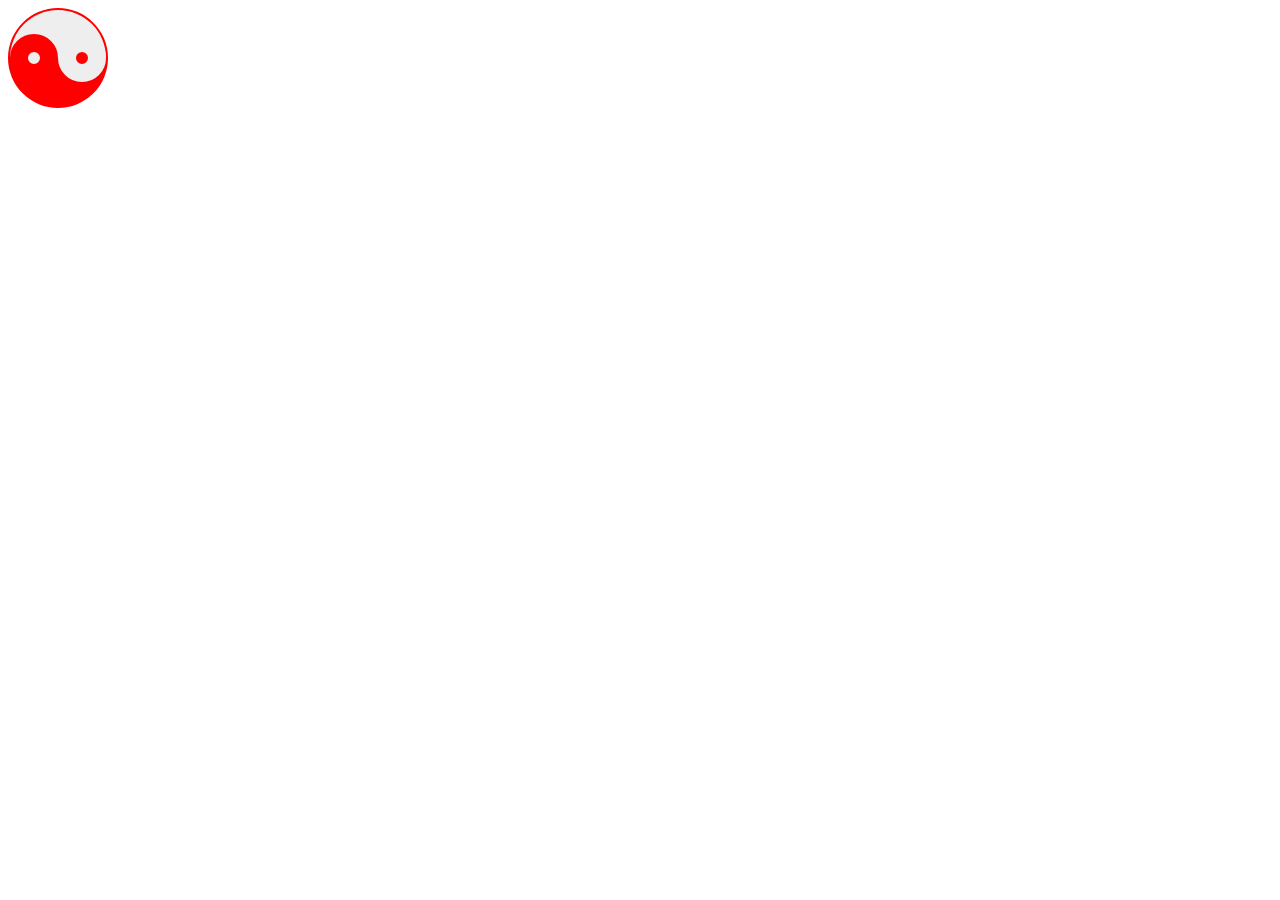
<file: yin-yang.html>
<!DOCTYPE html>
<html lang="en">
<head>
    <meta charset="UTF-8">
    <meta name="viewport" content="width=device-width, initial-scale=1.0">
    <meta http-equiv="X-UA-Compatible" content="ie=edge">
    <title>太极</title>
    <style>
        #yin-yang {
            width: 96px;
            height: 48px;
            background: #eee;
            border-color: red;
            border-style: solid;
            border-width: 2px 2px 50px 2px;
            border-radius: 100%;
            position: relative;
        }

        #yin-yang:before {
            content: "";
            position: absolute;
            top: 50%;
            left: 0;
            background: #eee;
            border: 18px solid red;
            border-radius: 100%;
            width: 12px;
            height: 12px;
        }

        #yin-yang:after {
            content: "";
            position: absolute;
            top: 50%;
            left: 50%;
            background: red;
            border: 18px solid #eee;
            border-radius:100%;
            width: 12px;
            height: 12px;
        }
    </style>
</head>
<body>
    <div id="yin-yang"></div>
</body>
</html>
</file>
